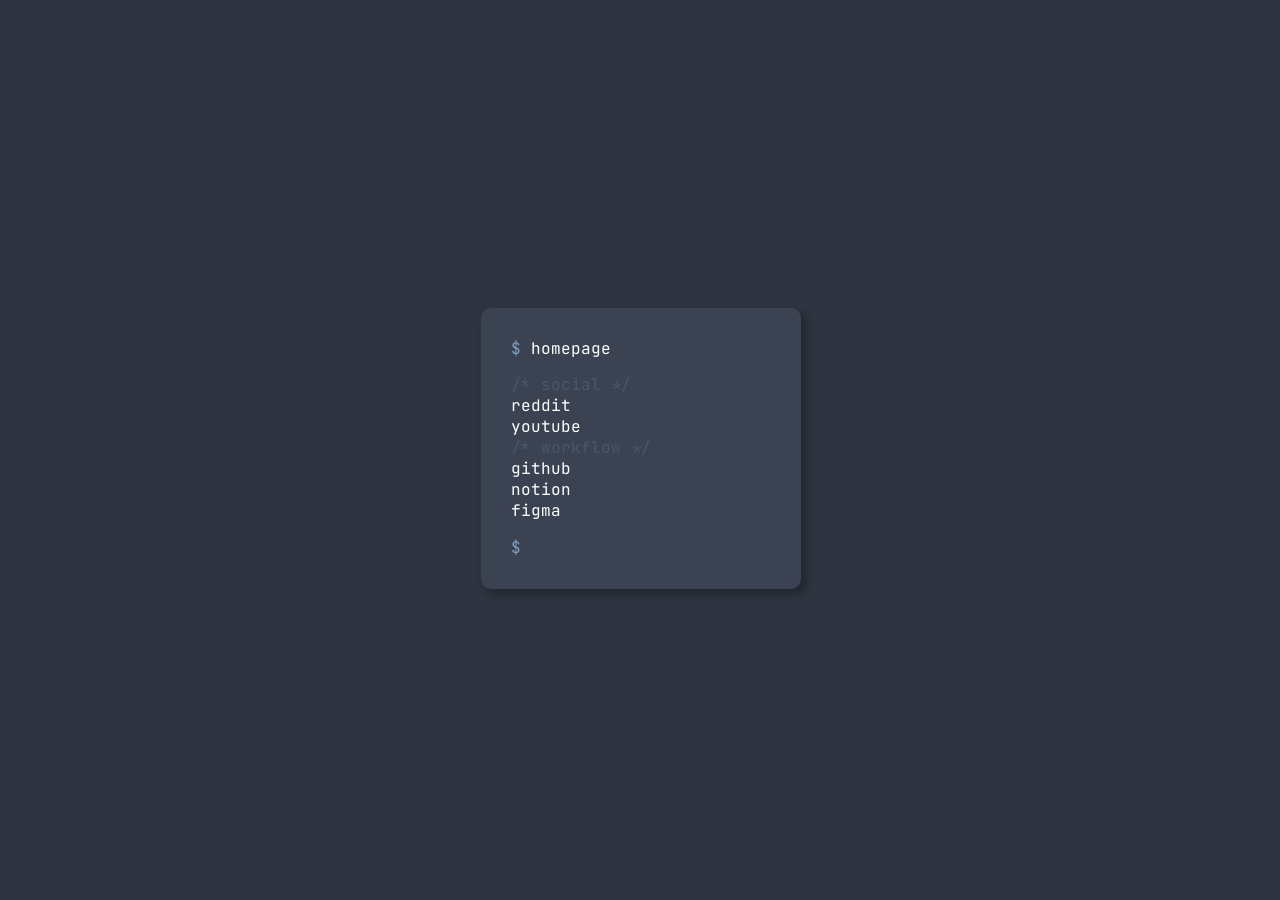
<file: index.html>
<!DOCTYPE html>
<html lang="en">
<head>
	<meta charset="UTF-8">
	<meta name="viewport" content="width=device-width, initial-scale=1.0">
	<title>&#47;home</title>
	<link rel="stylesheet" href="style.css">
</head>
<body class="nord" onload="FocusOnInput()">
	<div class="window">
		<div class="title">
			<span class="title_user">$</span>
			<span class="title_message">homepage</span>
		</div>
		<div class="links">
			<span class="link_category">/* social */</span>
			<a href="https://reddit.com" class="page_link">reddit</a>
			<a href="https://youtube.com" class="page_link">youtube</a>
			<span class="link_category">/* workflow */</span>
			<a href="https://github.com/laximit" class="page_link">github</a>
			<a href="https://notion.so" class="page_link">notion</a>
			<a href="https://figma.com" class="page_link">figma</a>
		</div>
		<div class="search">
			<span class="search_title">$</span>
			<input type="search" id="search_bar"/>
			<button id="search_button" type="submit" onclick="search()"></button>
		</div>
	</div>

	<script src="app.js"></script>
</body>
</html>
</file>
<file: style.css>
@import url('https://fonts.googleapis.com/css2?family=JetBrains+Mono:ital,wght@0,100;0,200;0,300;0,400;0,500;0,600;0,700;0,800;1,100;1,200;1,300;1,400;1,500;1,600;1,700;1,800&display=swap');

* {
	/* colors */
	--nord1: #2e3440;
	--nord2: #3b4252;
	--nord3: #81a1c1;
	--nord4: #4c566a;

	--dracula1: #282a36;
	--dracula2: #44475a;
	--dracula3: #bd93f9;
	--dracula4: #6272a4;

	/* transition */
	--transition: .2s ease;
}

.nord {
	--body-bg: var(--nord1);
	--window-bg: var(--nord2);
	--user-bg: var(--nord3);
	--comment-color: var(--nord4);
}

.dracula {
	--body-bg: var(--dracula1);
	--window-bg: var(--dracula2);
	--user-bg: var(--dracula3);
	--comment-color: var(--dracula4);
}

body {
	background-color: var(--body-bg);
	display: flex;
	align-items: center;
	justify-content: center;
	height: calc(100vh - 20px);
	width: calc(100vw - 15px);
	font-family: 'JetBrains Mono', monospace;
	transition: var(--transition);
}

.title_user,
.search_title {
	color: var(--user-bg);
	transition: var(--transition);
}

.window {
	background-color: var(--window-bg);
	width: auto;
	padding: 30px;
	border-radius: 10px;
	box-shadow: 5px 5px 10px rgba(0, 0, 0, .3);
	transition: var(--transition);
}

.links {
	display: flex;
	flex-direction: column;
	justify-content: center;
	margin: 15px 0;
}

.page_link,
.title_message {
	text-decoration: none;
	color: white;
}

.link_category {
	color: var(--comment-color);
	transition: var(--transition);
}

.page_link:hover {
	text-decoration: underline;
}

input {
	background-color: transparent;
	color: white;
	border: none;
	outline: none;
	font-family: 'JetBrains Mono', monospace;
	font-size: 16px;
}

button {
	display: none;
}

input[type="search"]::-webkit-search-decoration,
input[type="search"]::-webkit-search-cancel-button,
input[type="search"]::-webkit-search-results-button,
input[type="search"]::-webkit-search-results-decoration {
	display: none;
}
</file>
